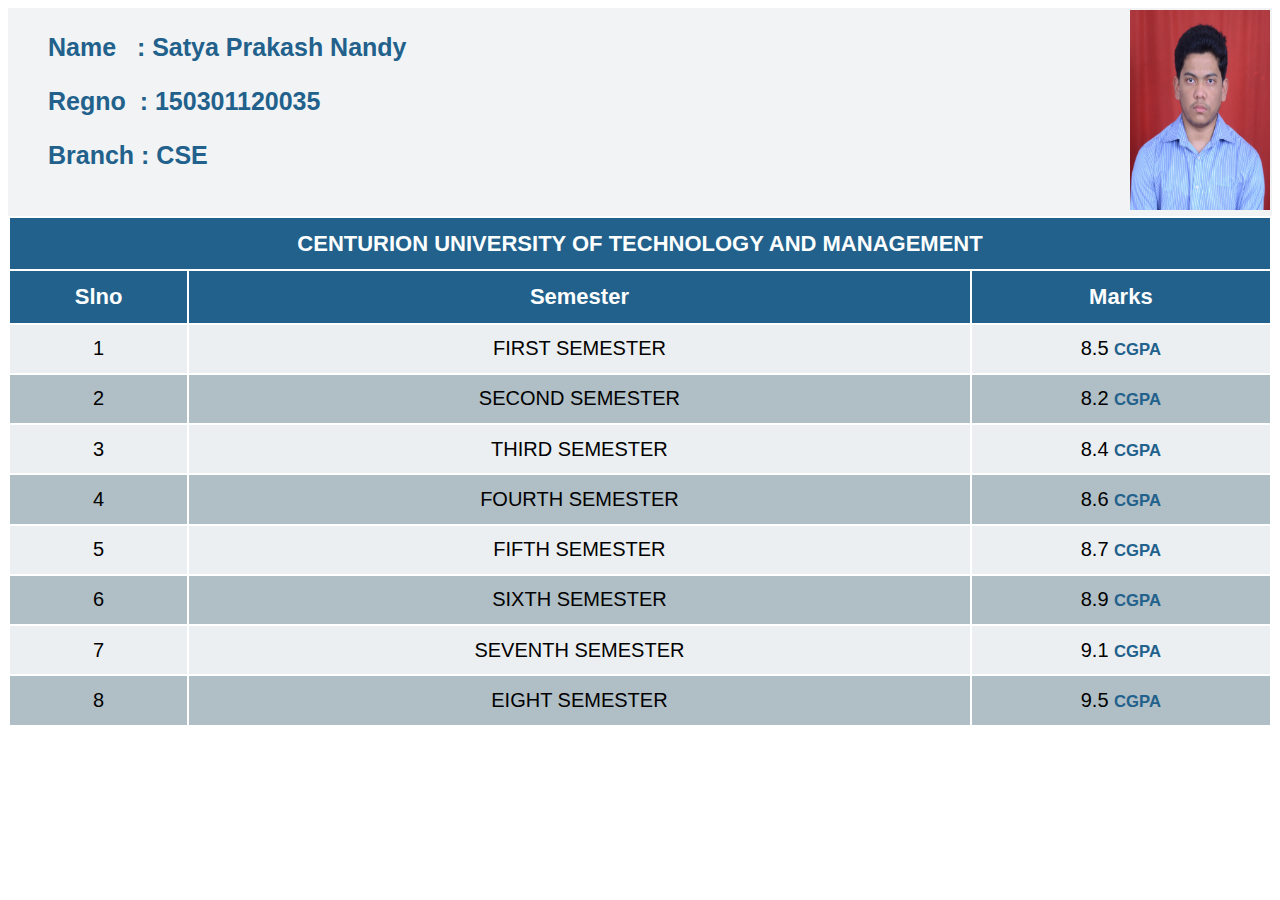
<file: assignmentone/index.html>
<!DOCTYPE html>
<html lang="en">
<head>
    <meta charset="UTF-8">
    <meta name="viewport" content="width=device-width, initial-scale=1.0">
    <meta name="author" content="Satya Prakash Nandy">
    <meta name="description" content="Mindfire First Assignment">
    <title>First Assignment</title>
    <!-- External Links -->
    <link rel="icon" type="image/ico" href="image/logo.jpg" />
    <link rel="stylesheet" href="style/style.css">
</head>
<body>
    <!-- USER DETAILS -->
    <div class="detail-container">
        <div class="username">
            <ul>
                <li><pre>Name   : Satya Prakash Nandy</pre></li>
                <li><pre>Regno  : 150301120035</pre></li>
                <li><pre>Branch : CSE</pre></li>
            </ul>
        </div>
        
        <!-- USER IMAGE -->
        <div class="userimage">
            <img src="image/profile.JPG" alt="Satya Prakash Nandy" width="100%" height="200">
        </div>
    </div>
    
    <!-- SEMESTER MARKS TABLE -->
    <div class="table-container">
        <table>
            <thead>
                <tr>
                    <th colspan="3">CENTURION UNIVERSITY OF TECHNOLOGY AND MANAGEMENT</th>
                </tr>
                <tr>
                    <th>Slno</th>
                    <th>Semester</th>
                    <th>Marks</th>
                </tr>
            </thead>
            <tbody>
                <tr>
                    <td>1</td>
                    <td>FIRST SEMESTER</td>
                    <td>8.5&nbsp;<small>CGPA</small></td>
                </tr>
                <tr>
                    <td>2</td>
                    <td>SECOND SEMESTER</td>
                    <td>8.2&nbsp;<small>CGPA</small></td>
                </tr>
                <tr>
                    <td>3</td>
                    <td>THIRD SEMESTER</td>
                    <td>8.4&nbsp;<small>CGPA</small></td>
                </tr>
                <tr>
                    <td>4</td>
                    <td>FOURTH SEMESTER</td>
                    <td>8.6&nbsp;<small>CGPA</small></td>
                </tr>
                <tr>
                    <td>5</td>
                    <td>FIFTH SEMESTER</td>
                    <td>8.7&nbsp;<small>CGPA</small></td>
                </tr>
                <tr>
                    <td>6</td>
                    <td>SIXTH SEMESTER</td>
                    <td>8.9&nbsp;<small>CGPA</small></td>
                </tr>
                <tr>
                    <td>7</td>
                    <td>SEVENTH SEMESTER</td>
                    <td>9.1&nbsp;<small>CGPA</small></td>
                </tr>
                <tr>
                    <td>8</td>
                    <td>EIGHT SEMESTER</td>
                    <td>9.5&nbsp;<small>CGPA</small></td>
                </tr>
            </tbody>
        </table>
    </div>
</body>
</html>
</file>
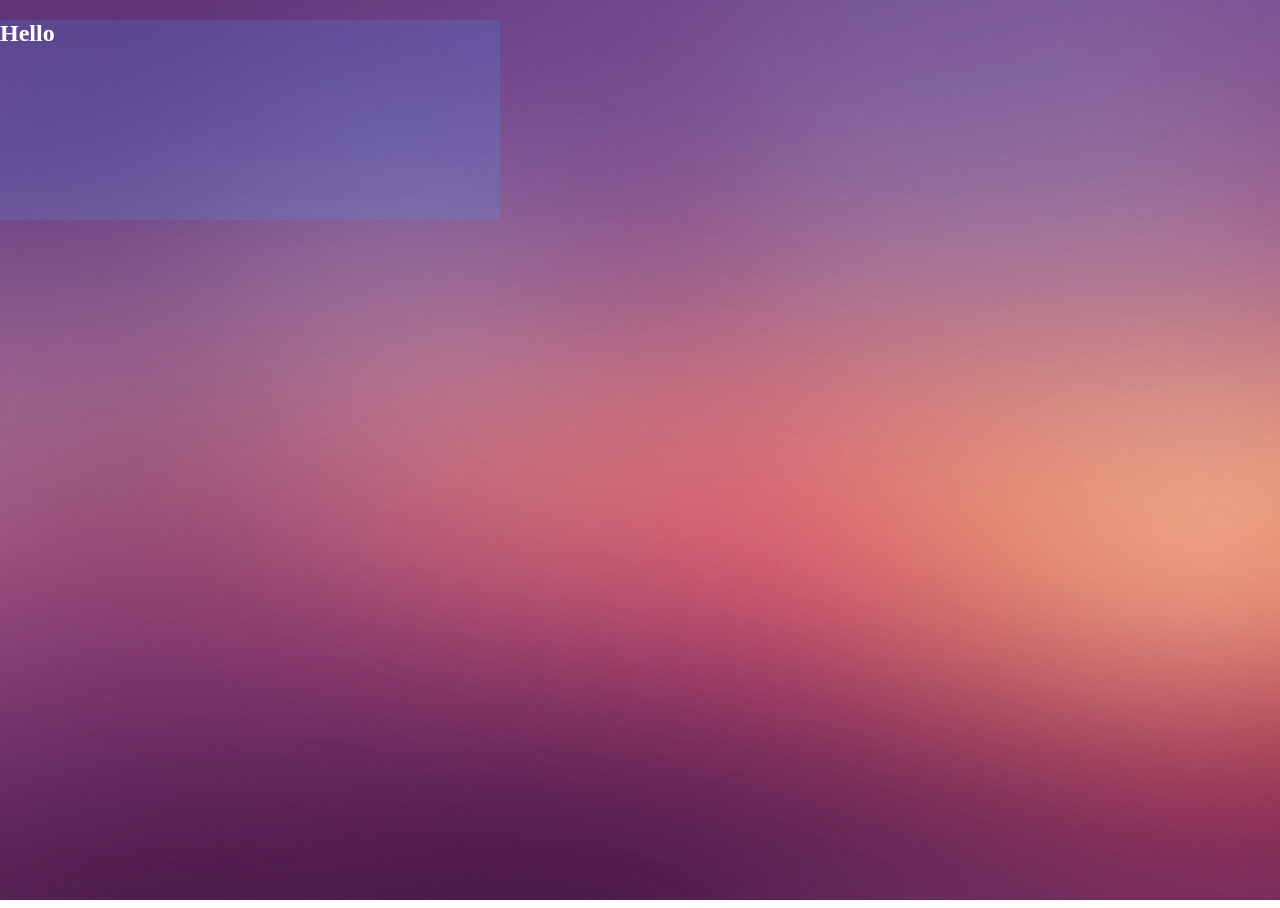
<file: assignmentthree/index.html>
<!DOCTYPE html>
<html lang="en">
<head>
    <meta charset="UTF-8">
    <meta name="viewport" content="width=device-width, initial-scale=1.0">
    <title>Testing</title>
    <style>
        html,body
        {
            height: 100%;
            width: 100%;
        }
        .background-layer
        {
            position: fixed;
            width: 100%;
            height: 100%;
            top: 0;
            bottom: 0;
            left: 0;
            background: url("images/background.jpg");
            background-size: cover;
            background-repeat: no-repeat;
        }
        .background-layer-overlay
        {
            background-color: rgba(244, 66, 78, 0.2);
            position: fixed;
            width: 100%;
            height: 100%;
            top: 0;
            bottom: 0;
            left: 0;
        }
        .form-container
        {
            width: 500px;
            background-color: rgba(66, 149, 244, 0.2);
            height: 200px;
            color: white;
        }
    </style>
</head>
<body>
    <div class="background-layer">
        <div class="background-layer-overlay">
            <div class="form-container">
                <h2>Hello</h2>
            </div>
        </div>
    </div>
</body>
</html>
</file>
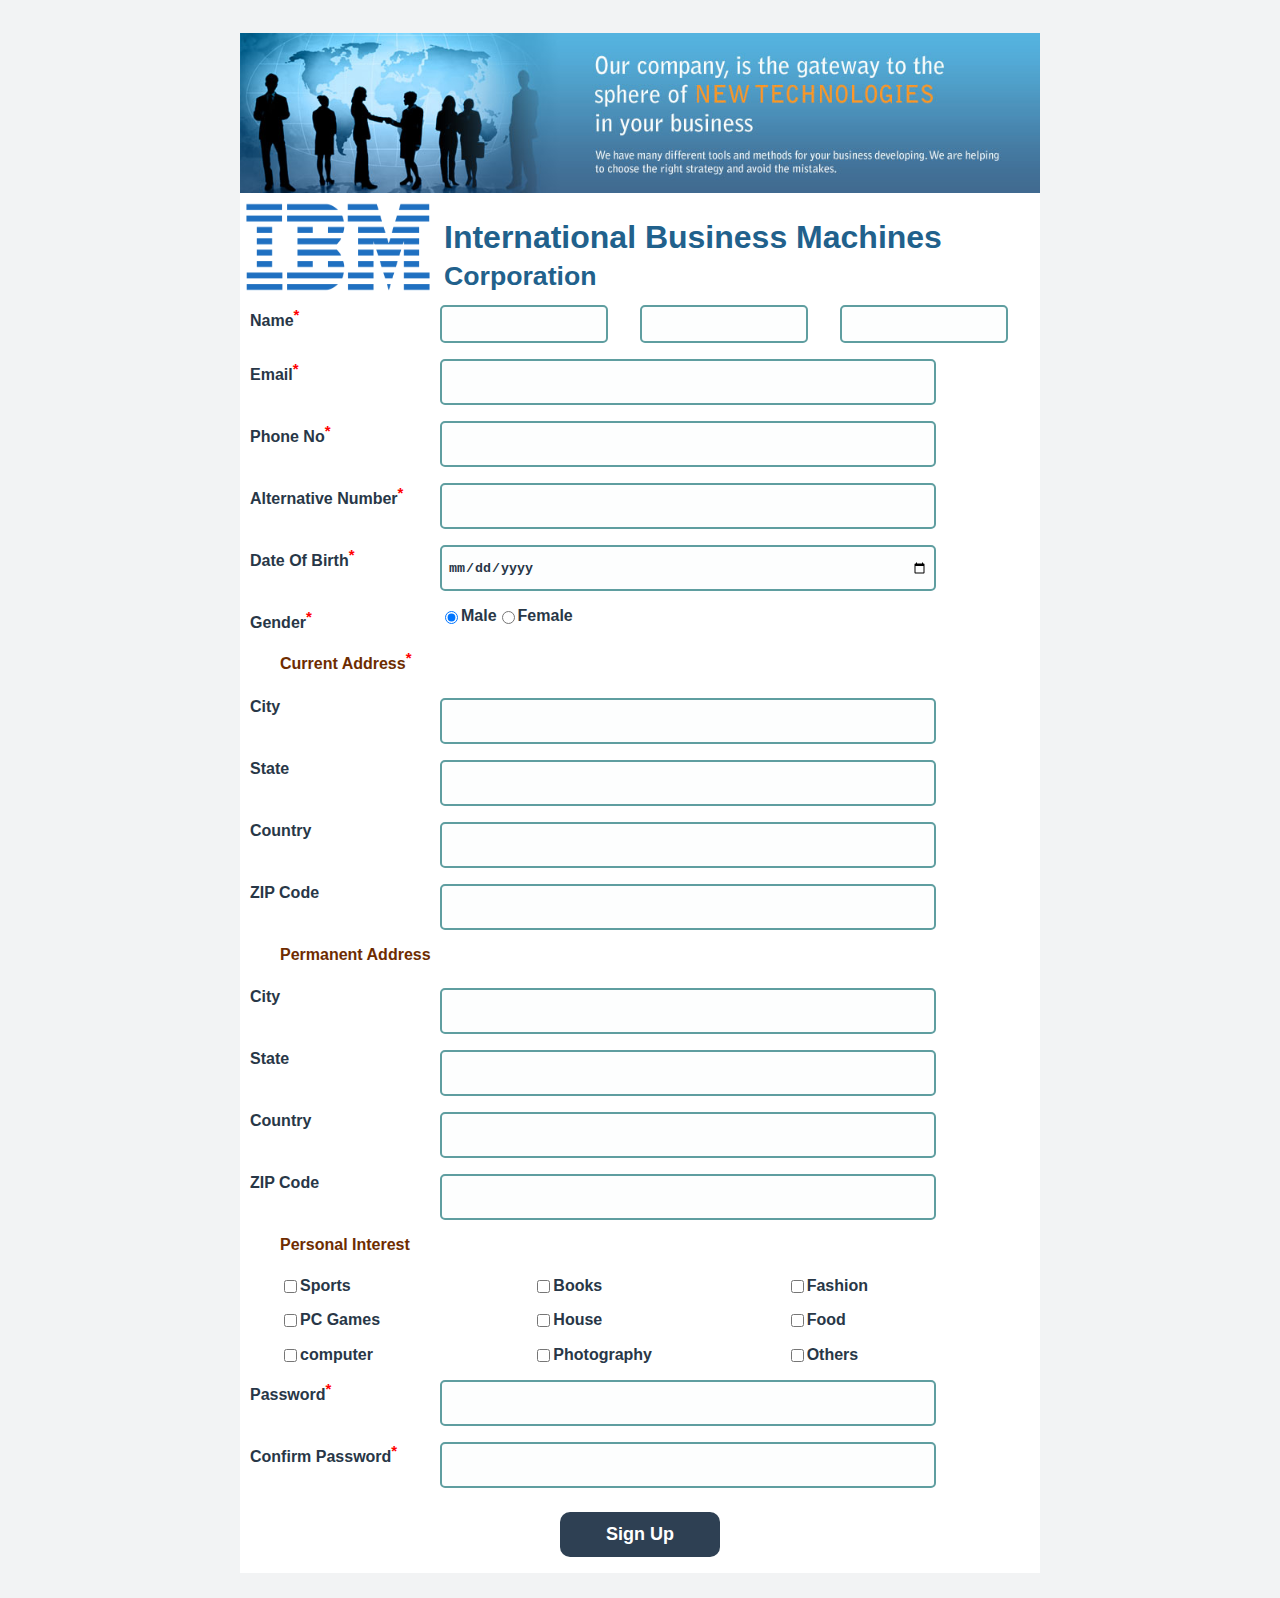
<file: assignmenttwo/index.html>
<!DOCTYPE html>
<html lang="en">
    <head>
        <meta charset="UTF-8">
        <meta name="viewport" content="width=device-width, initial-scale=1.0">
        <meta name="author" content="Satya Prakash Nandy">
        <meta name="description" content="Mindfire Second Assignment">
        <title>Second Assignment</title>
        <!-- ----------------- External Links ----------------- -->
        <link rel="icon" type="image/ico" href="image/logo.jpg" />
        <link rel="stylesheet" href="style/style.css">
    </head>
    <body>
        <!-- ----------------- MAIN CONTAINER ----------------- -->
        <div class="wrapper">
            <!-- ----------------- COMPANY BANNER ----------------- -->
            <img src="image/banner.jpg" alt="OUR COMPANY" width="800" class="main-banner">
            <div class="inner-container-banner">
                <div class="inner-image">
                    <img src="image/clogo.png" width="100%" height="100%"/>
                </div>
                <div class="inner-banner">
                    <h1>International Business Machines <small style="color:#21618C">Corporation</small></h1>
                </div>
            </div>
            <!-- ----------------- REGISTRATION FORM ----------------- -->
            <div class="inner-container-form">
                <form action="" method="POST">
                    <div class="field-group">
                        <div class="label-name">
                            <label for="">Name<sup>*</sup></label>
                        </div>
                        <div class="input-fname">
                            <input type="text" class="input-control" required pattern="^[a-zA-z]+$" >
                        </div>
                        <div class="input-mname" >
                            <input type="text" class="input-control" pattern="^[a-zA-z]+$">
                        </div>
                        <div class="input-lname" >
                            <input type="text" class="input-control" required pattern="^[a-zA-z]+$" >
                        </div>
                    </div>
                    <div class="field-group">
                        <div class="label">
                            <label for="">Email<sup>*</sup></label>
                        </div>
                        <div class="input">
                            <input type="email" class="input-control" required>
                        </div>
                    </div>
                    <div class="field-group">
                        <div class="label">
                            <label for="">Phone No<sup>*</sup></label>
                        </div>
                        <div class="input">
                            <input type="text" class="input-control" required pattern="^[0-9]{10,10}$">
                        </div>
                    </div>
                    <div class="field-group">
                        <div class="label">
                            <label for="">Alternative Number<sup>*</sup></label>
                        </div>
                        <div class="input">
                            <input type="text" class="input-control" required pattern="^[0-9]{10,10}$">
                        </div>
                    </div>
                    <div class="field-group">
                        <div class="label">
                            <label for="">Date Of Birth<sup>*</sup></label>
                        </div>
                        <div class="input">
                            <input type="date" class="input-control" required>
                        </div>
                    </div>
                    <div class="field-group">
                        <div class="label">
                            <label for="">Gender<sup>*</sup></label>
                        </div>
                        <div class="input">
                            <input type="radio" name="gender" checked="true">Male
                            <input type="radio" name="gender">Female
                        </div>
                    </div>
                    
                    <!-- ----------------- Current Address Block ----------------- -->
                    <div class="field-group">
                        <p>Current Address<sup>*</sup></p>
                    </div>
                    <div class="field-group">
                        <div class="label">
                            <label for="">City</label>
                        </div>
                        <div class="input">
                            <input type="text" class="input-control" required pattern="^[a-zA-z]+$">
                        </div>
                    </div>
                    <div class="field-group">
                        <div class="label">
                            <label for="">State</label>
                        </div>
                        <div class="input">
                            <input type="text" class="input-control" required pattern="^[a-zA-z]+$">
                        </div>
                    </div>
                    <div class="field-group">
                        <div class="label">
                            <label for="">Country</label>
                        </div>
                        <div class="input">
                            <input type="text" class="input-control" required pattern="^[a-zA-z]+$">
                        </div>
                    </div>
                    <div class="field-group">
                        <div class="label">
                            <label for="">ZIP Code</label>
                        </div>
                        <div class="input">
                            <input type="text" class="input-control" required pattern="^[0-9]+$">
                        </div>
                    </div>
                    
                    <!-- -----------------  Permanent Address Block ----------------- -->
                    <div class="field-group">
                        <p class="label">Permanent Address</p>
                    </div>
                    <div class="field-group">
                        <div class="label">
                            <label for="">City</label>
                        </div>
                        <div class="input">
                            <input type="text" class="input-control" pattern="^[a-zA-z]+$">
                        </div>
                    </div>
                    <div class="field-group">
                        <div class="label">
                            <label for="">State</label>
                        </div>
                        <div class="input">
                            <input type="text" class="input-control" pattern="^[a-zA-z]+$">
                        </div>
                    </div>
                    <div class="field-group">
                        <div class="label">
                            <label for="">Country</label>
                        </div>
                        <div class="input">
                            <input type="text" class="input-control" pattern="^[a-zA-z]+$">
                        </div>
                    </div>
                    <div class="field-group">
                        <div class="label">
                            <label for="">ZIP Code</label>
                        </div>
                        <div class="input">
                            <input type="text" class="input-control" pattern="^[0-9]+$">
                        </div>
                    </div>
                    
                    <!--  ----------------- Personal Interest Block ----------------- -->
                    <div class="field-group">
                        <p class="label">Personal Interest</p>
                    </div>
                    <div class="field-group-personal">
                        <div class="input-checkbox">
                            <div>
                                 <input type="checkbox" >Sports
                            </div>
                            <div>
                                 <input type="checkbox" >Books
                            </div>
                            <div>
                                 <input type="checkbox" >Fashion
                            </div>
                        </div>
                        <div class="input-checkbox">
                            <div>
                                 <input type="checkbox" >PC Games
                            </div>
                            <div>
                                 <input type="checkbox" >House
                            </div>
                            <div>
                                 <input type="checkbox" >Food
                            </div>
                        </div>
                        <div class="input-checkbox">
                            <div>
                                <input type="checkbox" >computer
                            </div>
                            <div>
                                 <input type="checkbox" >Photography
                            </div>
                            <div>
                                 <input type="checkbox" >Others
                            </div>
                        </div>
                    </div>
                    <div class="field-group">
                        <div class="label">
                            <label for="">Password<sup>*</sup></label>
                        </div>
                        <div class="input">
                            <input type="password" class="input-control" required pattern="^(?=.*?[A-Z])(?=.*?[a-z])(?=.*?[0-9])(?=.*?[#?!@$%^&*-]).{8,}$">
                        </div>
                    </div>
                    <div class="field-group">
                        <div class="label">
                            <label for="">Confirm Password<sup>*</sup></label>
                        </div>
                        <div class="input">
                            <input type="password" class="input-control" required pattern="^(?=.*?[A-Z])(?=.*?[a-z])(?=.*?[0-9])(?=.*?[#?!@$%^&*-]).{8,}$">
                        </div>
                    </div>
                    <div class="field-group field-group-button">
                        <input type="submit" name="save" value="Sign Up" class="submit-button">
                    </div>
                </form>
            </div>
        </div>   
    </body>
</html>
</file>
<file: assignmentone/style/style.css>
/*
    STYLE SHEET OF FIRST ASSIGNMENT
    Author : Satya Prakash Nandy
    Layout Used :  Flex Box (Responsive Design)
*/
html
{
    height: 100%;
    width: 100%;
}
body
{
    display: flex;
    flex-direction: column;
    font-family: arial;
}
small
{
    color: #21618C;
    font-weight: bolder;
}
/* Working With Detail Container */
.detail-container
{
    flex: 1;
    display: flex;
    flex-direction: row;
    height: 200px;
}

/* Working With Tabels */
.table-container
{
    flex: 1;
}
.table-container table
{
    width: 100%;
    text-align: center;
}
.table-container table thead
{
    font-size: 22px;
    background-color: #21618C;
    color: #FDFEFE;
}
.table-container table thead tr th
{
    padding: 1%;
}
.table-container table tbody
{
    font-size: 20px;
}
.table-container table tbody tr:nth-child(even)
{
    background-color: #B0BEC5;
}
.table-container table tbody tr:nth-child(odd)
{
    background-color: #ECEFF1;
}
.table-container table tbody tr td
{
    padding: 1%;
}

/* Working With User Name */
.username
{
    flex: 8;
    background-color: #F2F3F4;
}
.username ul
{
    list-style-type: none;
    font-size: 25px;
}
pre
{
    font-family: arial;
    font-weight: bolder;
    color: #21618C;
}
.userimage
{
    flex: 1;
    text-align: right;
    padding: 2px;
    background-color: #F2F3F4;
}
/* ADD MEDIA CONTROLS (FOR RESPONSIVE DESIGN) */

/*
    Media Device 1024 X 1366
*/
@media screen and (max-width: 1024px)
{
    .username
    {
        flex: 4;
        border: 2px solid red;
    }
}
/*
    Media Device 600 X 720 
*/
@media screen and (max-width: 600px)
{
    .username
    {
        flex: 1;
        border: 2px solid red;
        height: 200px;
    }
    .detail-container
    {
        flex: 1;
        display: flex;
        flex-direction: column;
    }
    .username ul
    {
        list-style-type: none;
        font-size: 15px;
    }
    .detail-container
    {
        height: 400px;
    }
    .table-container table tbody
    {
        font-size: 13px;
    } 
    .table-container table thead
    {
        font-size: 15px;
        background-color: #21618C;
        color: #FDFEFE;
    }
}
</file>
<file: assignmenttwo/style/style.css>
/*
    STYLE SHEET FOR ASSIGNMENT TWO
    Author : Satya Prakash Nandy
    Layout Used :  Flex Box (Responsive Design)
*/
html
{
    width: 100%;
    height: 100%;
    padding: 0px;
}
body
{
    background-color: #F2F3F4;
    display: flex;
    justify-content: center;
    flex-direction: row;
    padding: 0px;
}
.wrapper
{
    margin-top: 2%;
    margin-bottom: 2%;
    background-color: white;
}
.inner-container-banner
{
    display: flex;
    width: 800px;
    height: 100px;
}
.inner-image
{
    flex: 1;
    background-color: white;
}
.inner-banner
{
    flex: 3;
    background-color: white;
    padding-left: 1%;
    padding-right: 1%; 
}
.inner-banner h1
{
    font-family: arial;
    color: #21618C;
}
.inner-container-form
{
    flex: 1;
    display: flex;
    flex-direction: column;
    background-color: white;
    color: #283747;
}
.field-group
{
    flex: 1;
    display: flex;
}
.label
{
    flex: 1;
    margin-top: 1%;
}
.input
{
    flex: 3;
    display: flex;
    justify-content: flex-start;
    padding-bottom: 1%;
    padding-top: 1%;
    font-family: arial;
    font-weight: bolder;
}
.label-name
{
    flex: 1;
    padding-bottom: 1%;
    padding-top: 1%;
}
label
{
    font-family: arial;
    font-weight: bolder;
    margin-left: 5%;
    padding-bottom: 1%;
    padding-top: 1%;
}
.field-group p
{
    font-family: arial;
    font-weight: bolder;
    margin-left: 5%;
    color: #6E2C00;
}
.input-fname
{
    flex: 1;
    display: flex;
    justify-content: flex-start;
    padding-bottom: 1%;
    padding-top: 1%;
}
.input-mname
{
    flex: 1;
    display: flex;
    justify-content: flex-start;
    padding-bottom: 1%;
    padding-top: 1%;
}
.input-lname
{
    flex: 1;
    display: flex;
    justify-content: flex-start;
    padding-bottom: 1%;
    padding-top: 1%;
}
.field-group-personal
{
    flex: 1;
    display: flex;
    flex-direction: column;
}
.input-checkbox
{
    flex: 1;
    display: flex;
    padding-left: 5%;
}
.input-checkbox div
{
    flex: 1;
    display: flex;
    font-family: arial;
    font-weight: bolder;
    justify-content: flex-start;
    padding-top: 1%;
    padding-bottom: 1%;
}
.input-control
{
    width: 80%;
    height: 30px;
    border-radius: 5px;
    background-color: #FDFEFE;
    border-width: 2px;
    border-style: double;
    border-color: cadetblue;
}
.field-group-button
{
    justify-content: center;
    padding-top: 2%;
    padding-bottom: 2%;
}
.submit-button
{
    font-weight: bolder;
    padding: 1.5%;
    background-color: #2E4053;
    color: white;
    width: 20%;
    border-radius: 10px;
    border: none;
    font-size: 18px;
}
.submit-button:hover
{
    background-color: #2874A6;
}
.main-banner
{
    margin: 0px;
}
sup
{
    font-weight: bolder;
    color: red;
    font-size: 15px;
}
input
{
    font-weight: bolder;
    padding: 1%;
    color: #283747;
}
input:hover
{
    background-color: #FFFDE7;
}
/* ADD MEDIA CONTROLS (FOR RESPONSIVE DESIGN) */

/*
    Media Device 600 X 720 
*/
@media screen and (max-width: 600px)
{
    .inner-container-banner
    {
        width: 500px;
    }
    .inner-container-form
    {
        width: 500px;
    }
    .main-banner
    {
        width: 500px;
    }
    .inner-banner h1
    {
        font-size: 25px;
    }
    .field-group
    {
        flex-direction: column;
    }
    .field-group
    {
        flex-direction: column;
    }
    .input
    {
        justify-content: center;
    }
    .input-fname
    {
        justify-content: center;
    }
    .input-mname
    {
        justify-content: center;
    }
    .input-lname
    {
        justify-content: center;
    }
    .inner-container-banner
    {
        flex-direction: column;
    }
    .inner-image
    {
        width: 50%;
        height: 50%;
    }
}
/*
    Media Device 768 X ... 
*/
@media screen and (max-width: 768px)
{
    .inner-container-banner
    {
        width: 700px;
    }
    .inner-container-form
    {
        width: 700px;
    }
    .main-banner
    {
        width: 700px;
    }
    .field-group-button
    {
        display: flex;
        flex-direction: row;
        justify-content: center;
    }
    .submit-button
    {
        font-size: 13px;
        width: 30%;
        height: 30px;
    }
    .input-checkbox
    {
        flex-direction: column;
    }
    .input-checkbox div
    {
        display: flex;
        justify-content: flex-start;
        padding-left: 5%;
    }
}
/*
    Media Device 500 X ... 
*/
@media screen and (max-width: 500px)
{
    .inner-container-banner
    {
        width: 300px;
    }
    .inner-container-form
    {
        width: 300px;
    }
    .main-banner
    {
        width: 300px;
    }
    .inner-banner h1
    {
        font-size: 20px;
    }
    .field-group
    {
        flex-direction: column;
    }
    .input
    {
        justify-content: center;
    }
    .input-fname
    {
        justify-content: center;
    }
    .input-mname
    {
        justify-content: center;
    }
    .input-lname
    {
        justify-content: center;
    }
    .inner-container-banner
    {
        flex-direction: column;
    }
    .inner-image
    {
        width: 50%;
        height: 50%;
    }
    .field-group-button
    {
        display: flex;
        flex-direction: row;
        justify-content: center;
    }
    .submit-button
    {
        font-size: 13px;
        width: 30%;
        height: 30px;
    }
    .input-checkbox
    {
        flex-direction: column;
    }
    .input-checkbox div
    {
        display: flex;
        justify-content: flex-start;
        padding-left: 5%;
    }
}
</file>
